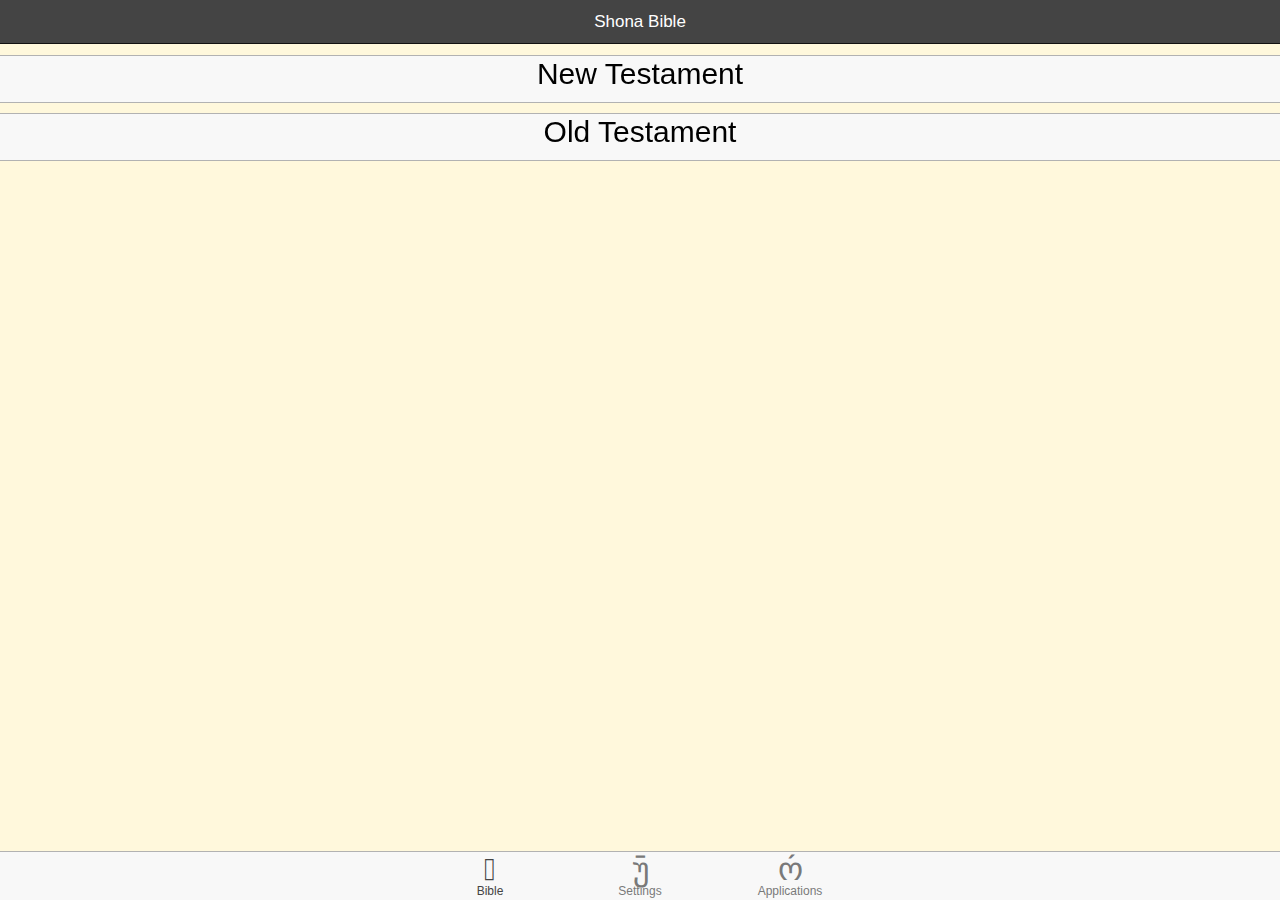
<file: index.html>
<!DOCTYPE html>
<html>
<head>
<meta charset="utf-8">
<meta name="viewport"
	content="initial-scale=1, maximum-scale=1, user-scalable=no, width=device-width">
<title>Bible offline</title>

<link href="lib/ionic/css/ionic.css" rel="stylesheet">
<link href="lib/ionic/css/ionicons.css" rel="stylesheet">
<link href="css/style.css" rel="stylesheet">

<script src="lib/ionic/js/ionic.bundle.min.js"></script>
<script src="lib/ionic/js/angular/ngStorage.min.js"></script>

<script src="js/app.js"></script>
<script src="js/controllers.js"></script>
<script src="js/services.js"></script>
</head>
<body ng-app="starter">
	<ion-nav-bar class="bar-dark"> <ion-nav-back-button
		class="button-clear"> <i
		class="ion-ios-arrow-back"></i>
	<span>{{$rootScope.title}}</span> </ion-nav-back-button> </ion-nav-bar>
	<ion-nav-view></ion-nav-view>
	<script id="templates/modal.html" type="text/ng-template">
      <ion-modal-view class="exit-modal">
        <ion-header-bar class="bar bar-header bar-positive">
          <h1 class="title">Realy want to exit?</h1>
        </ion-header-bar>
        <ion-content class="padding">
          	<button class="button button-balanced" style="width:38%" ng-click="getApps()">More Apps</button>
            <button class="button button-positive" style="width:28%" ng-click="exit()">Exit</button>
			<button class="button button-stable"  style="width:28%" ng-click="modal.hide()">Cancel</button>
          </div>
        </ion-content>
      </ion-modal-view>
    </script>
</body>
</html>
</file>
<file: css/style.css>
bliffser {
	color: #2c2c2c;
	background: #fe9241;
}

.button.back-button {
	padding: 0 15px !important;
}

.exit-modal {
	height: 20%;
	top: 80%;
}
</file>
